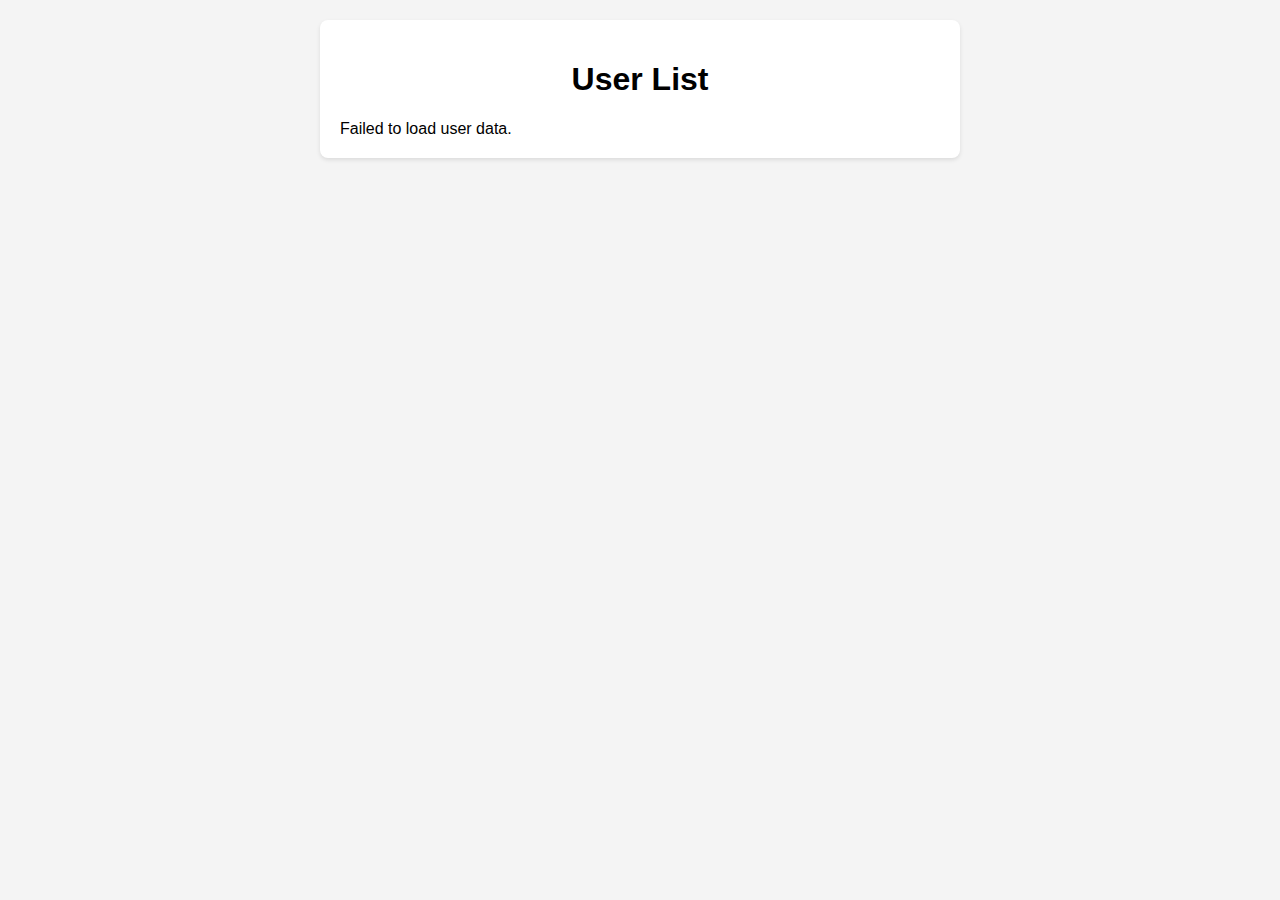
<file: fetch-data.html>
<!DOCTYPE html>
<html lang="en">
<head>
    <meta charset="UTF-8">
    <title>User Data Display</title>
    <link rel="stylesheet" href="fetch-data.css">
</head>
<body>
    <div id="content">
        <h1>User List</h1>
        <div id="api-data">Loading user data...</div>
    </div>
    <script src="fetch-data.js"></script>
</body>
</html>
</file>
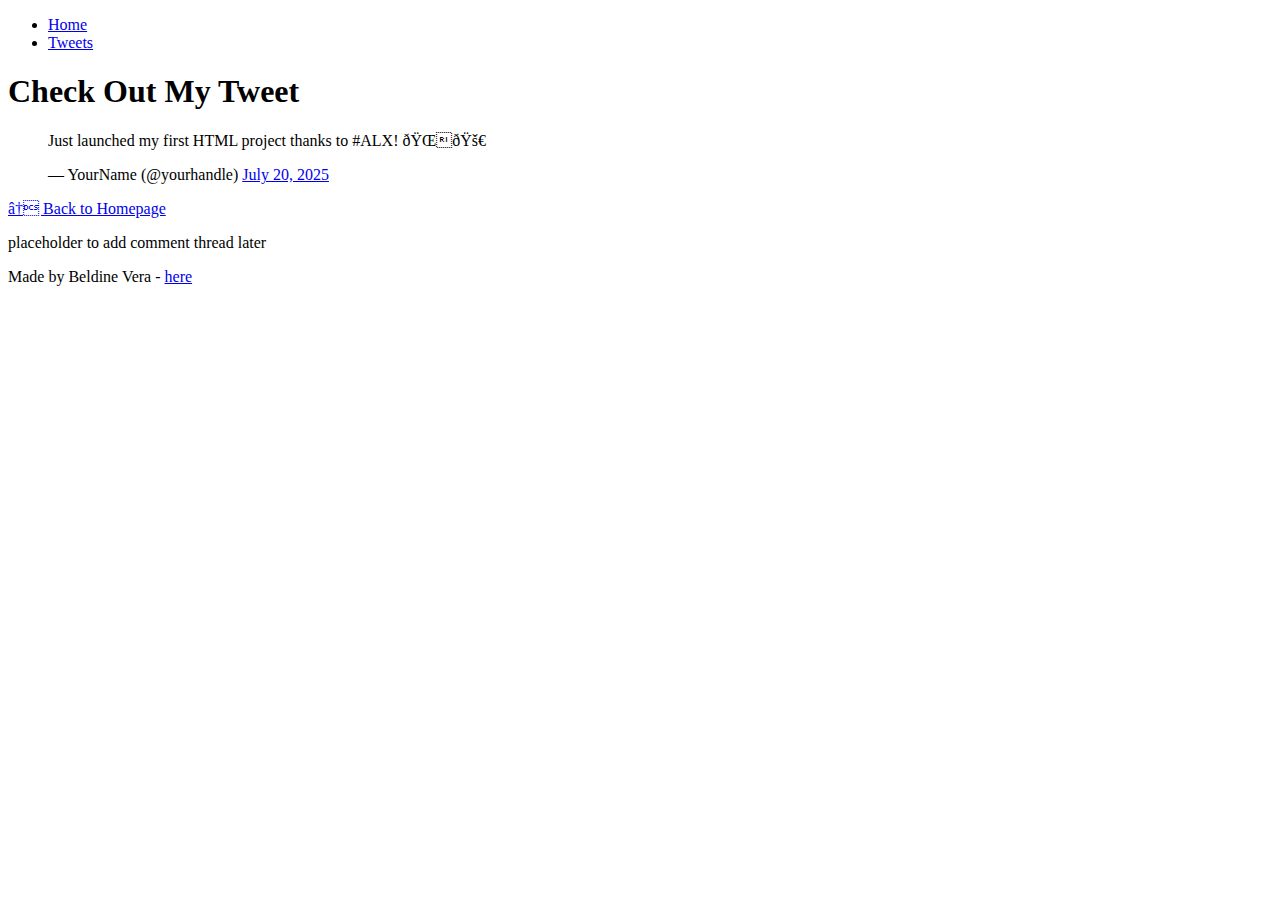
<file: Desktop/Alx/My_First_Portfolio/html_basic/tweets.html>
<!DOCTYPE html>
<html>
<head>
  <title>My Tweets</title>
</head>
<body>
  <header>
    <ul>
      <li><a href="index.html">Home</a></li>
      <li><a href="tweets.html">Tweets</a></li>
    </ul>
  </header>

  <main>
    <article>
      <h1>Check Out My Tweet</h1>

      <!-- Embedded Tweet -->
      <blockquote class="twitter-tweet">
        <p lang="en" dir="ltr">Just launched my first HTML project thanks to #ALX! 🌍🚀</p>
        &mdash; YourName (@yourhandle) <a href="https://twitter.com/yourhandle/status/1234567890123456789">July 20, 2025</a>
      </blockquote>
      <script async src="https://platform.twitter.com/widgets.js" charset="utf-8"></script>

      <p><a href="index.html">← Back to Homepage</a></p>
    </article>

    <aside>
      <p>placeholder to add comment thread later</p>
    </aside>
  </main>

  <footer>
    <p>Made by Beldine Vera - <a href="https://github.com/Beldine-oss" target="_blank">here</a></p>
  </footer>
</body>
</html>
</file>
<file: fetch-data.css>
body {
    font-family: Arial, sans-serif;
    margin: 0;
    padding: 20px;
    background-color: #f4f4f4;
}

#content {
    max-width: 600px;
    margin: auto;
    background: white;
    padding: 20px;
    border-radius: 8px;
    box-shadow: 0 2px 4px rgba(0,0,0,0.1);
}

h1 {
    text-align: center;
}

ul {
    list-style: none;
    padding: 0;
}

li {
    background-color: #eee;
    margin: 8px 0;
    padding: 10px;
    border-radius: 4px;
}
</file>
